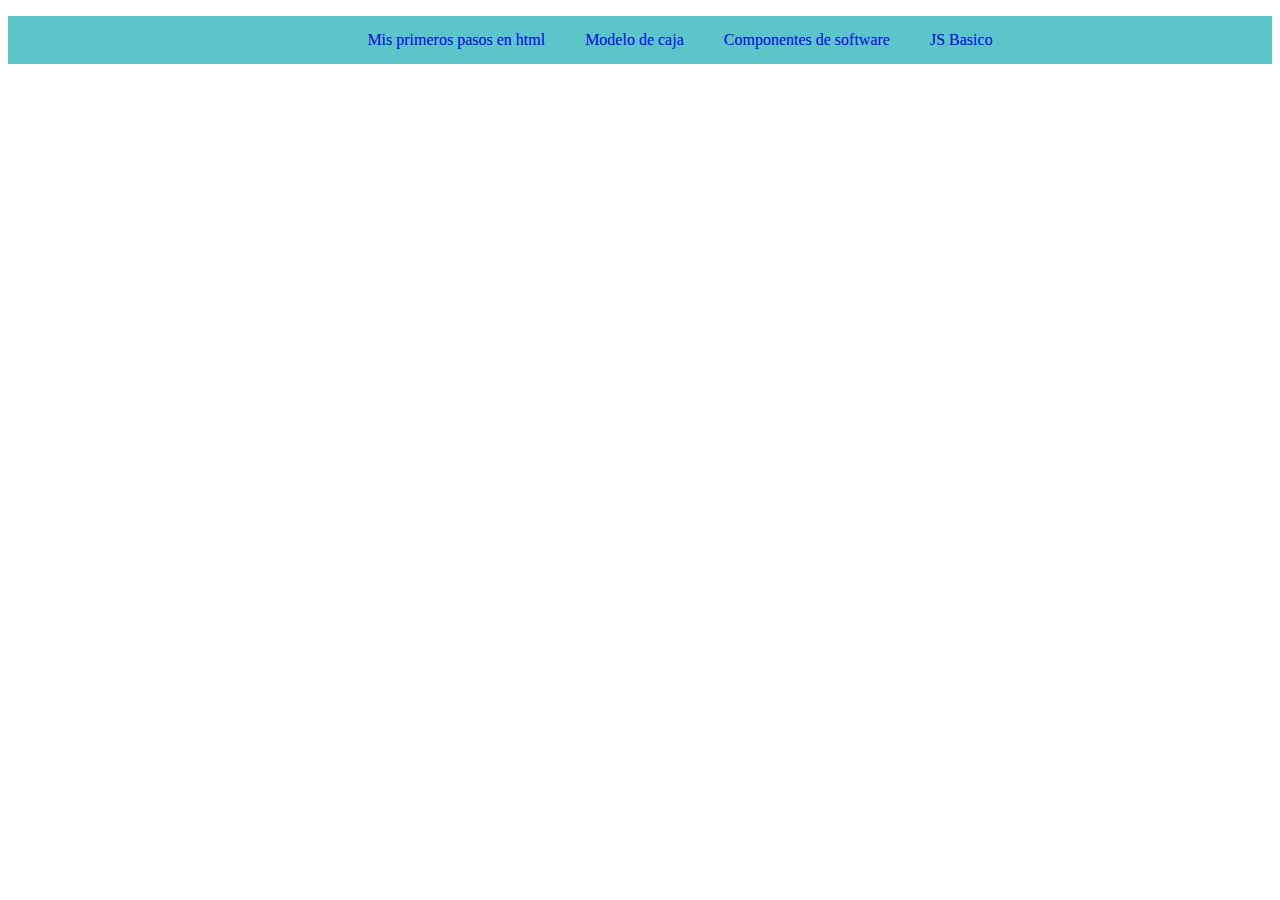
<file: index.html>
<!DOCTYPE html>
<html lang="es">
<head>
    <meta charset="UTF-8">
    <meta name="viewport" content="width=device-width, initial-scale=1.0">
    <title>Lopez Uribe Israel Kevin</title>
    <link rel="stylesheet" href="css/style.css">
</head>
<body>
    <section id="main">
        <ul id="nav">
            <section id="main">
                <ul id="nav">
                    <li class="opcion"><a href="pages/primerosPasos.html">Mis primeros pasos en html</a></li>
                    <li class="opcion"><a href="pages/caja.html">Modelo de caja</a></li>
                    <li class="opcion"><a href="pages/componentes.html">Componentes de software</a></li>
                    <li class="opcion"><a href="pages/empezandoConjs.html">JS Basico</a></li>
                </ul>
            </section>
        </ul>
    </section>
</body>
</html>
</file>
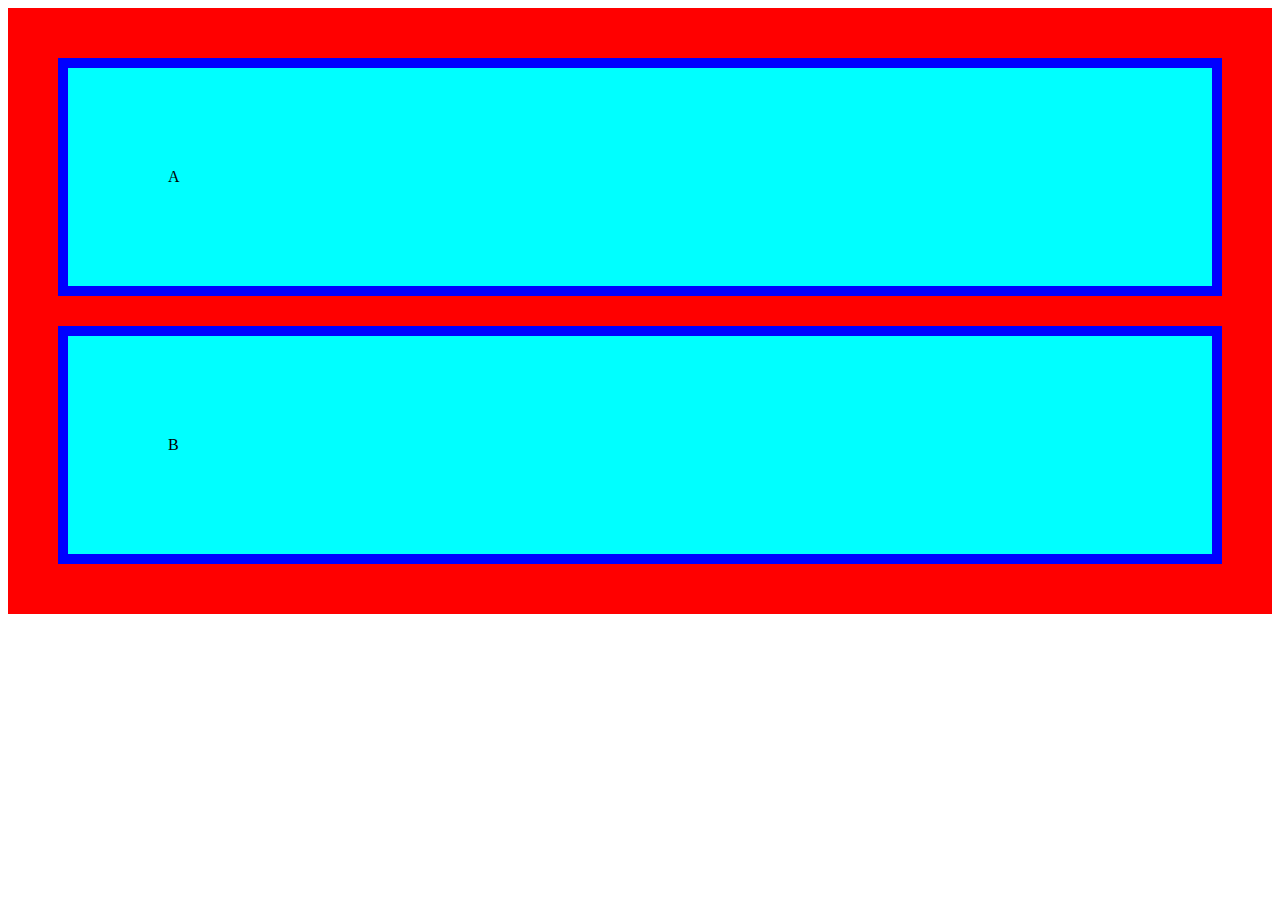
<file: pages/caja.html>
<!DOCTYPE html>
<html lang="es">
<head>
    <meta charset="UTF-8">
    <meta name="viewport" content="width=device-width, initial-scale=1.0">
    <title>Modelo de caja</title>
    <link rel="stylesheet" href="../css/style.css">
</head>
<body>
    <div class="padre">
        <div class="hijo">A</div>
        <div class="hijo">B</div>
    </div>
</body>
</html>
</file>
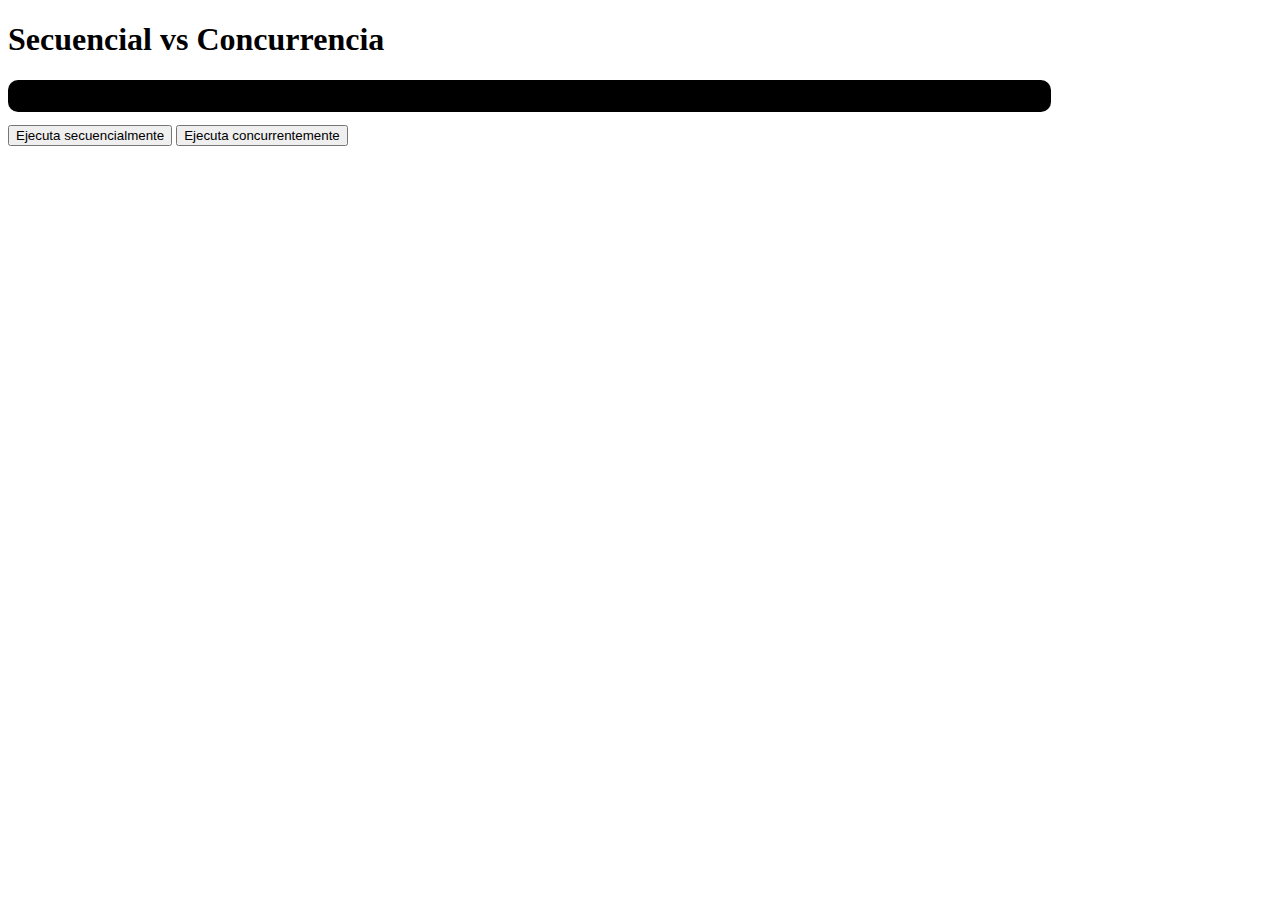
<file: pages/concurrencia.html>
<!DOCTYPE html>
<html lang="es">
<head>
    <meta charset="UTF-8">
    <meta name="viewport" content="width=device-width, initial-scale=1.0">
    <title>Concurrencia</title>
    <link rel="stylesheet" href="../css/style.css">
</head>
<body>
    <h1>Secuencial vs Concurrencia</h1>
    <pre id="output"></pre>

    <button id="sec">Ejecuta secuencialmente</button>
    <button id="conc">Ejecuta concurrentemente</button>
    
    <script src="../js/js_concurrencia.js"></script>
</body>
</html>
</file>
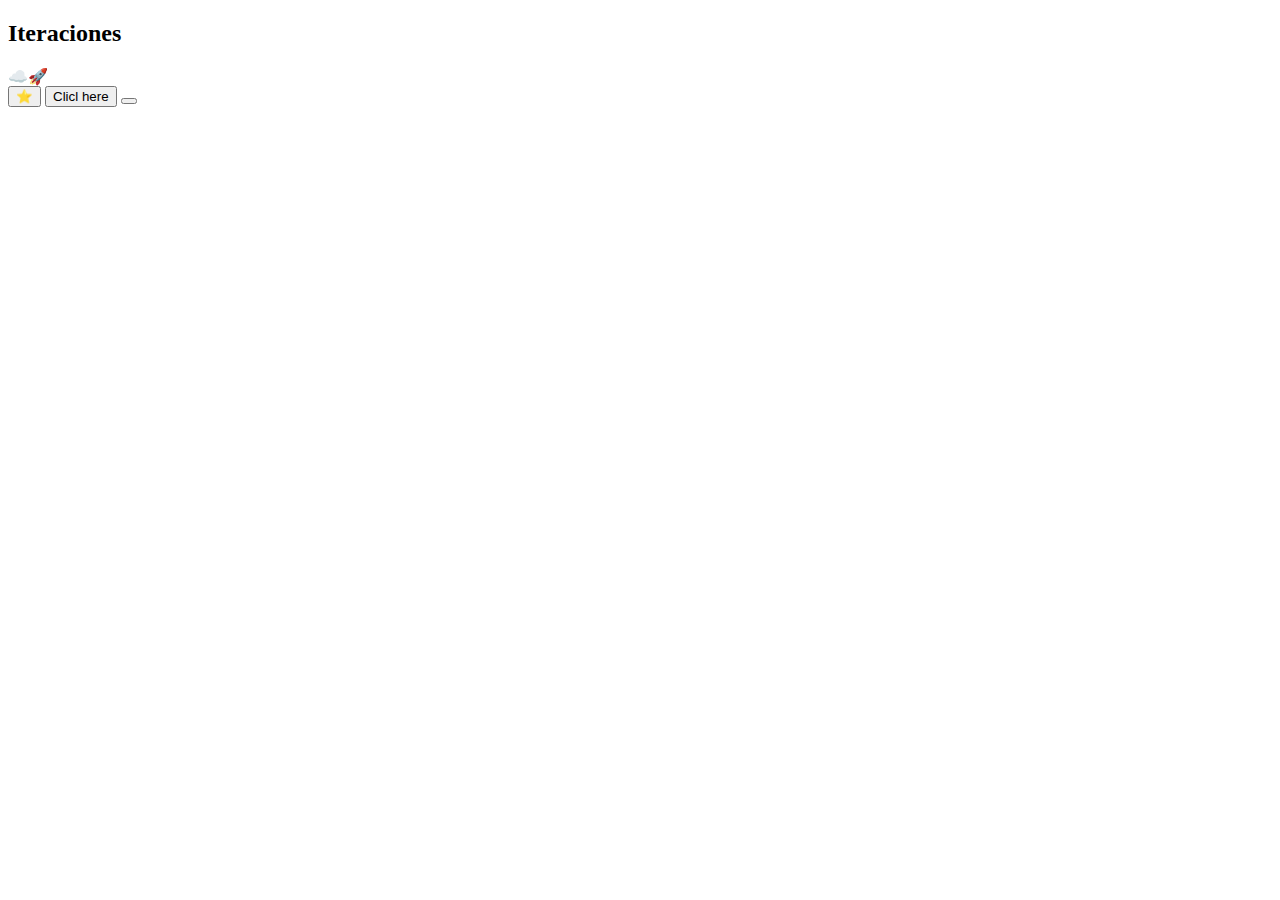
<file: pages/empezandoConjs.html>
<!DOCTYPE html>
<html lang="es">
<head>
    <meta charset="UTF-8">
    <meta name="viewport" content="width=device-width, initial-scale=1.0">
    <title>Js Basico</title>
</head>
<body>
    <h2>Iteraciones</h2>
    <div id="cielo"></div>

    <button id="btnEstrella">⭐</button>
    <button onclick="alert('Hola mundo en js')">Clicl here</button>
    <button id="button2"></button>

    <script>
        document.querySelector('#button2').addEventListener('click', 
            function(){
                alert('hola mundo en boton 2')
            }
        )
    </script>
    <script src="../js/script.js"></script>
</body>
</html>
</file>
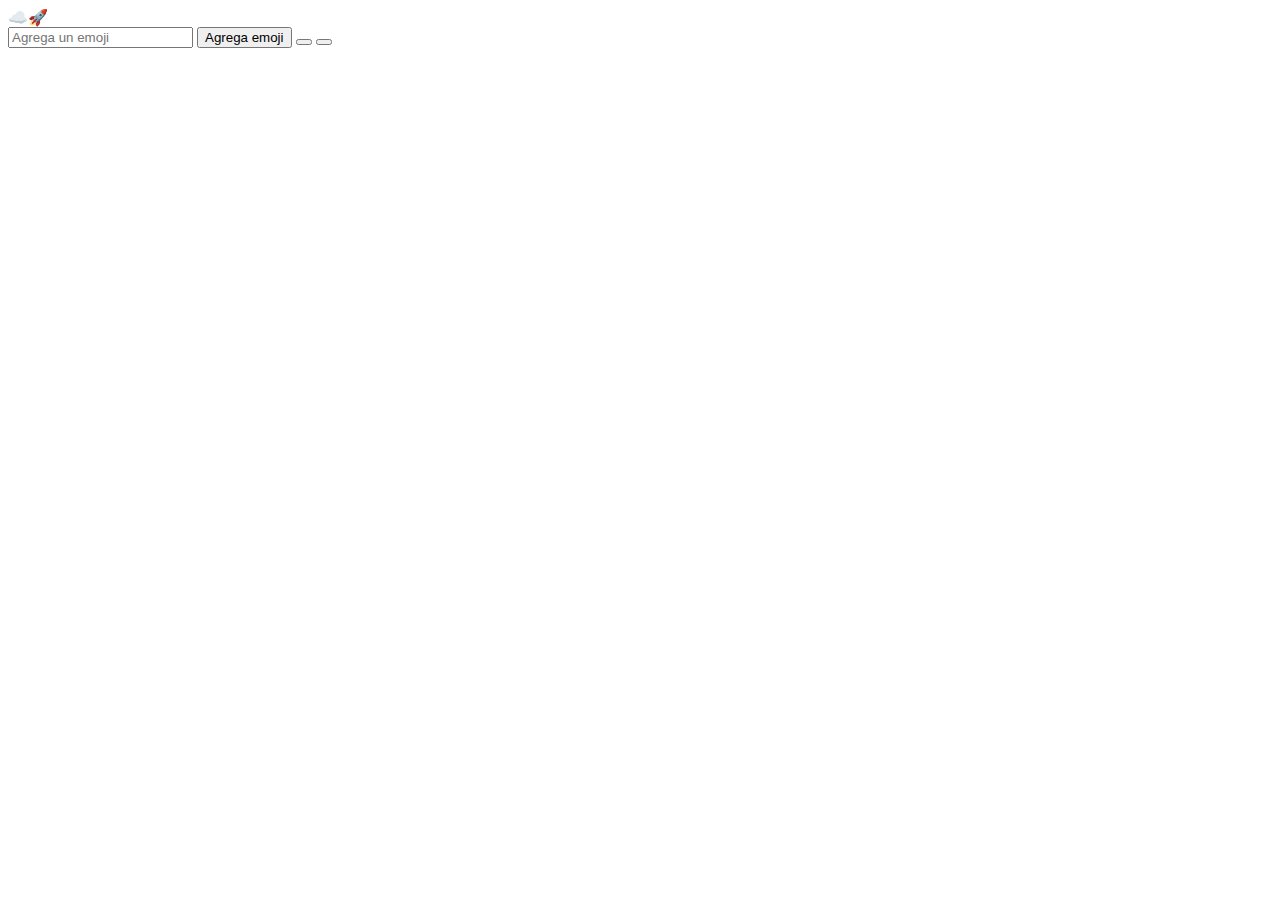
<file: pages/eventos.html>
<!DOCTYPE html>
<html lang="es">
<head>
    <meta charset="UTF-8">
    <meta name="viewport" content="width=device-width, initial-scale=1.0">
    <title>Ejemplos de eventos</title>
</head>
<body>
    <div id="cielo"></div>

    <input type="text" id="inputEmoji" placeholder="Agrega un emoji">
    <button id="btnAgregarEmoji">Agrega emoji</button>
    <button id="btnEstrella"></button>
    <button id="btnPlaneta"></button>

    <script src="../js/script.js"></script>
</body>
</html>
</file>
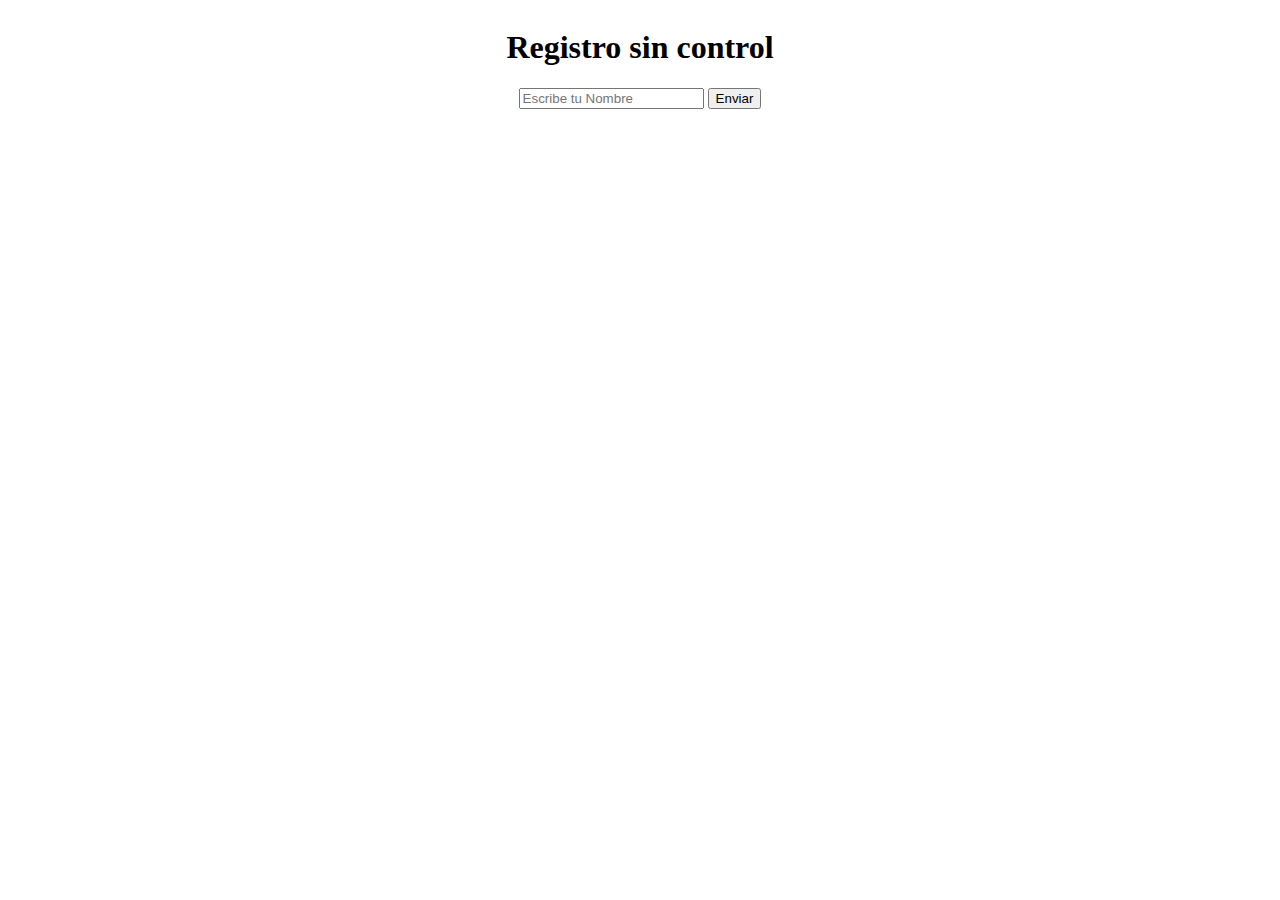
<file: pages/trycatch.html>
<!DOCTYPE html>
<html lang="en">
<head>
    <meta charset="UTF-8">
    <meta name="viewport" content="width=device-width, initial-scale=1.0">
    <title>Try catch</title>
    <link rel="stylesheet" href="../css/style.css">
</head>
<body id="bodyTry">
    <h1>Registro sin control</h1>

    <form id="form">
        <input type="text" id="nombre" placeholder="Escribe tu Nombre">
        <button type="submit">Enviar</button>
    </form>
    <p id="mensaje"></p>
    <script src="../js/js_Trycatch.js"></script>
</body>
</html>
</file>
<file: css/style.css>
#nav{
    display: flex;
    flex-wrap: wrap;
    justify-content: center;
    list-style: none;
    background-color: rgb(92, 197, 201);
}

#nav li{
    margin: 5px;
    padding: 10px 15px;
}

#nav li:hover{
    background-color: blueviolet;
}

#nav a{
    text-decoration: none;
}
/* modelo de caja */
.padre{
    background-color: red;
    padding: 20px;
}
.hijo{
    background-color: aqua;
    padding: 100px;
    border: 10px solid blue;
    margin: 30px;
}
/* componente */
#contenedor{
    display: flex;
    flex-wrap: wrap;
    justify-content: center;
    background-color: purple;
    gap:1rem;
}
.card{
    width: 200px;
    background-color: #fff;
    border-radius: 10px;
    text-align: center;
    box-shadow: 0 4px 8px black;
}
.card img{
    width: 100%;
    border-radius: 8px;
}
.card p{
    color: #fff;
    background-color: black;
}

/*      Carrito      */
#carritoLista{
    list-style: none;
    padding: 10px;
    margin: 10px;
    border: 5px solid purple;
    background-color: white;

}

/* conc*/
pre{
    text-align: left;
    background-color: black;
    padding: 1rem;
    border-radius: 10px;
    width: 80%;
    color: cyan;
    text-decoration-color: black;
}

#bodyTry{
    display: flex;
    flex-direction: column; /*desplega como columna*/
    align-items: center;

}

#mensaje{
    font-weight: bold;
    color: blueviolet;
}
</file>
